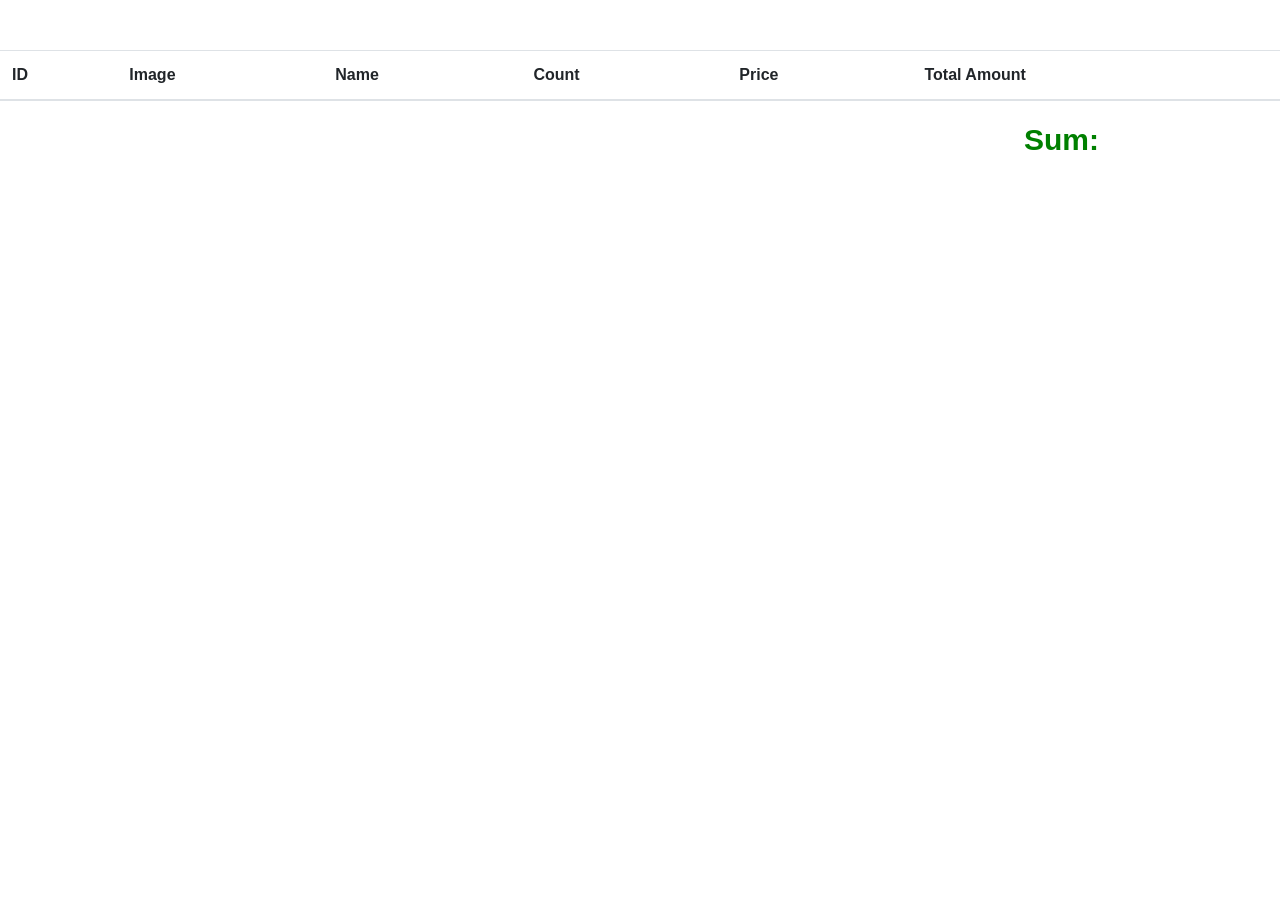
<file: basket_task_main/basket.html>
<!DOCTYPE html>
<html lang="en">
<head>
    <meta charset="UTF-8">
    <meta http-equiv="X-UA-Compatible" content="IE=edge">
    <meta name="viewport" content="width=device-width, initial-scale=1.0">
    <title>Document</title>
    <link rel="stylesheet" href="bootstrap.css">
</head>
<body>
    <div style="margin-top: 50px;" class="basketlist">
        <table class="table">
            <thead>
              <tr>
                <th scope="col">ID</th>
                <th scope="col">Image</th>
                <th scope="col">Name</th>
                <th scope="col">Count</th>
                <th scope="col">Price</th>
                <th scope="col">Total Amount</th>
                
              </tr>
            </thead>
            <tbody id="tbl-bdy">
              
             
            </tbody>
          </table>





    </div>
    <div style="width: 20%; margin-left: 80%;" ><span style="font-size: 30px;color: green; font-weight: 700;">Sum:</span><span style="font-size: 30px;color: green; font-weight: 700;" class="sum"></span></div>




    <script src="basket.js"></script>
</body>
</html>
</file>
